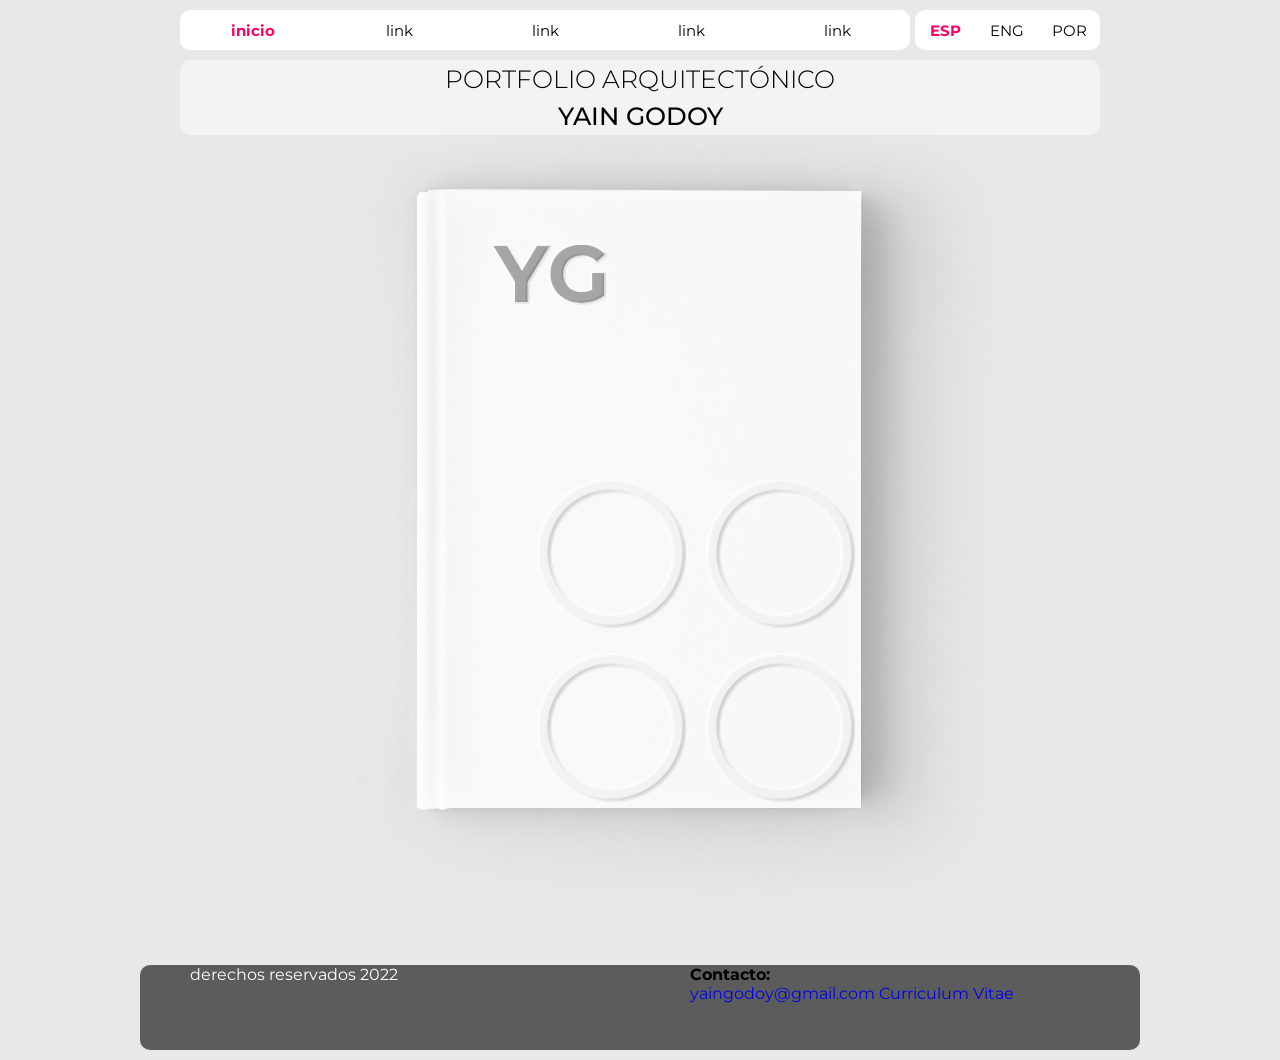
<file: index.html>
<!DOCTYPE html>
<html lang="en">
<head>
    <meta charset="UTF-8">
    <meta http-equiv="X-UA-Compatible" content="IE=edge">
    <meta name="viewport" content="width=device-width, initial-scale=1.0">
    <title>Portfolio Yain</title>
    <link rel="stylesheet" href="css/estilo.css" media="">
    <link rel="preconnect" href="https://fonts.googleapis.com">
    <link rel="preconnect" href="https://fonts.gstatic.com" crossorigin>
    <link href="https://fonts.googleapis.com/css2?family=Montserrat:wght@300;400;500;700&display=swap" rel="stylesheet">
</head>
<body>
    <header>
        <nav>
            <a href="index.html"><h2 class="active">inicio</h2></a>
            <a href="link1es.html"><h2>link</h2></a>
            <a href="link2es.html"><h2>link</h2></a>
            <a href="link3es.html"><h2>link</h2></a>
            <a href="link4es.html"><h2>link</h2></a>
        </nav>
        <div id="lang">
            <a href="index.html"><h2 class="active">ESP</h2></a>
            <a href="homeen.html"><h2>ENG</h2></a>
            <a href="homebr.html"><h2>POR</h2></a>
        </div>
    </header>
    <div id="container">
        <div class="sub-header">
            <h3>PORTFOLIO ARQUITECTÓNICO</h3>
            <h1>YAIN GODOY</h1>
        </div>
        <div class="cuerpo" >
            <div></div>
            <section>
                <div></div>
                <div></div>
                <div></div>
                <div class="selector">
                    <div class="circulo"></div>
                    <div class="circulo"></div>
                    <div class="circulo"></div>
                    <div class="circulo"></div>
                </div>
                
            </section>
            <div></div>
        </div>
    </div>
    <footer>
        <section class="pie">
            <p>derechos reservados 2022</p>
            <section class="floatright">
                <h4>Contacto:</h4>
                <a href="mailto:yaingodoy@gmail.com">yaingodoy@gmail.com</a>
                <a href="resouces/CV-Yain.pdf">Curriculum Vitae</a>
            </section>
        </section>
    </footer>
</body>
</html>
</file>
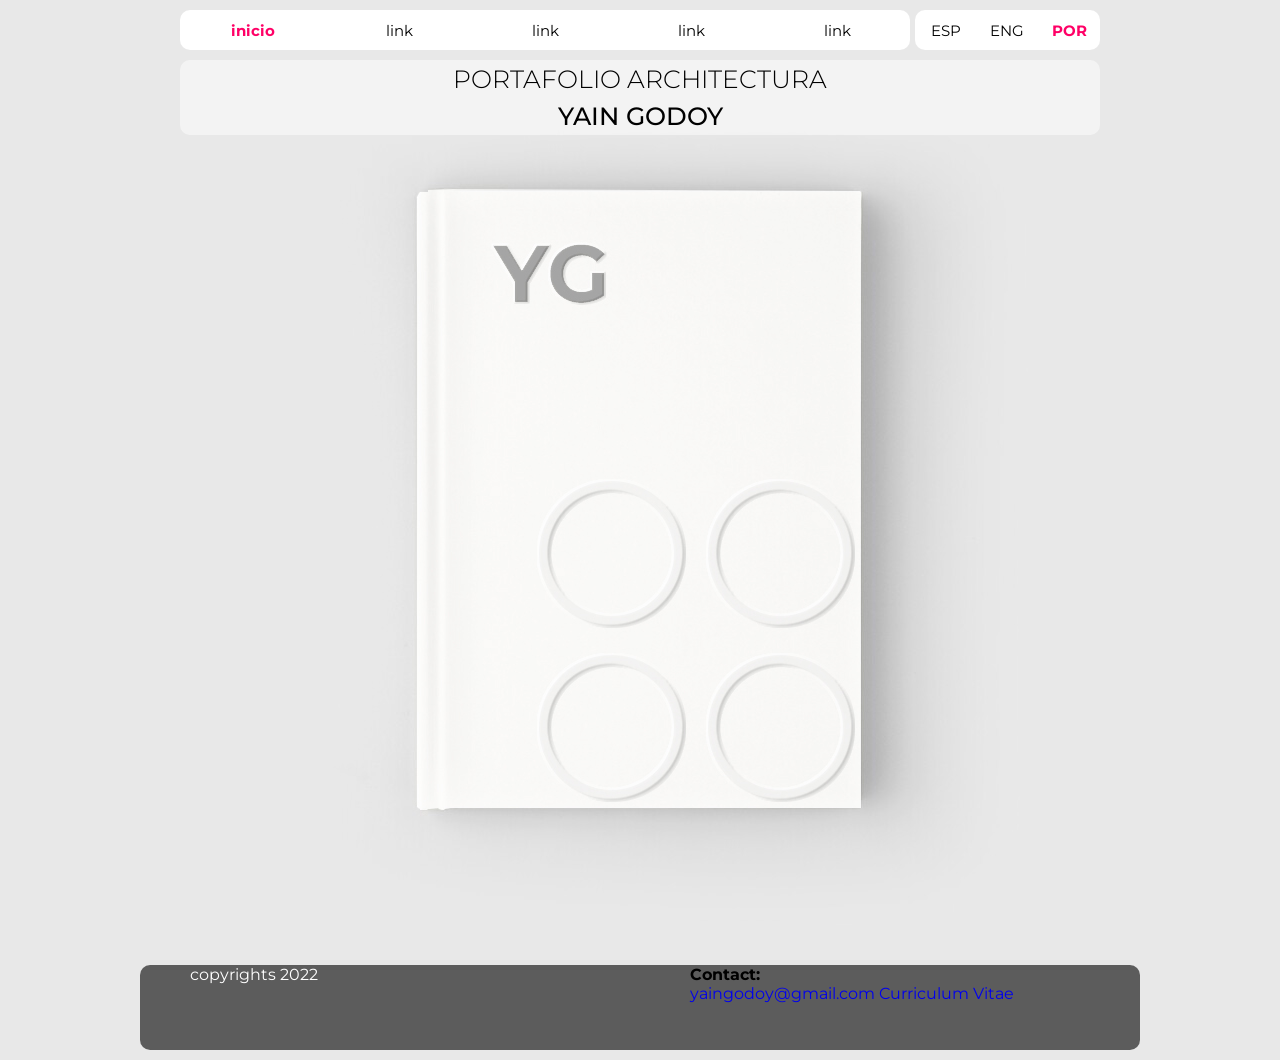
<file: homebr.html>
<!DOCTYPE html>
<html lang="en">
<head>
    <meta charset="UTF-8">
    <meta http-equiv="X-UA-Compatible" content="IE=edge">
    <meta name="viewport" content="width=device-width, initial-scale=1.0">
    <title>Portfolio Yain</title>
    <link rel="stylesheet" href="css/estilo.css" media="">
    <link rel="preconnect" href="https://fonts.googleapis.com">
    <link rel="preconnect" href="https://fonts.gstatic.com" crossorigin>
    <link href="https://fonts.googleapis.com/css2?family=Montserrat:wght@300;400;500;700&display=swap" rel="stylesheet">
</head>
<body>
    <header>
        <nav>
            <a href="index.html"><h2 class="active">inicio</h2></a>
            <a href="link1es.html"><h2>link</h2></a>
            <a href="link2es.html"><h2>link</h2></a>
            <a href="link3es.html"><h2>link</h2></a>
            <a href="link4es.html"><h2>link</h2></a>
        </nav>
        <div id="lang">
            <a href="index.html"><h2>ESP</h2></a>
            <a href="homeen.html"><h2>ENG</h2></a>
            <a href="homebr.html"><h2 class="active">POR</h2></a>
        </div>
    </header>
    <div id="container">
        <div class="sub-header">
            <h3>PORTAFOLIO ARCHITECTURA</h3>
            <h1>YAIN GODOY</h1>
        </div>
        <div class="cuerpo" >
            <div></div>
            <section>
                <div></div>
                <div></div>
                <div></div>
                <div class="selector">
                    <div class="circulo"></div>
                    <div class="circulo"></div>
                    <div class="circulo"></div>
                    <div class="circulo"></div>
                </div>
                
            </section>
            <div></div>
        </div>
    </div>
    <footer>
        <section class="pie">
            <p>copyrights 2022</p>
            <section class="floatright">
                <h4>Contact:</h4>
                <a href="mailto:yaingodoy@gmail.com">yaingodoy@gmail.com</a>
                <a href="resouces/CV-Yain.pdf">Curriculum Vitae</a>
            </section>
        </section>
    </footer>
</body>
</html>
</file>
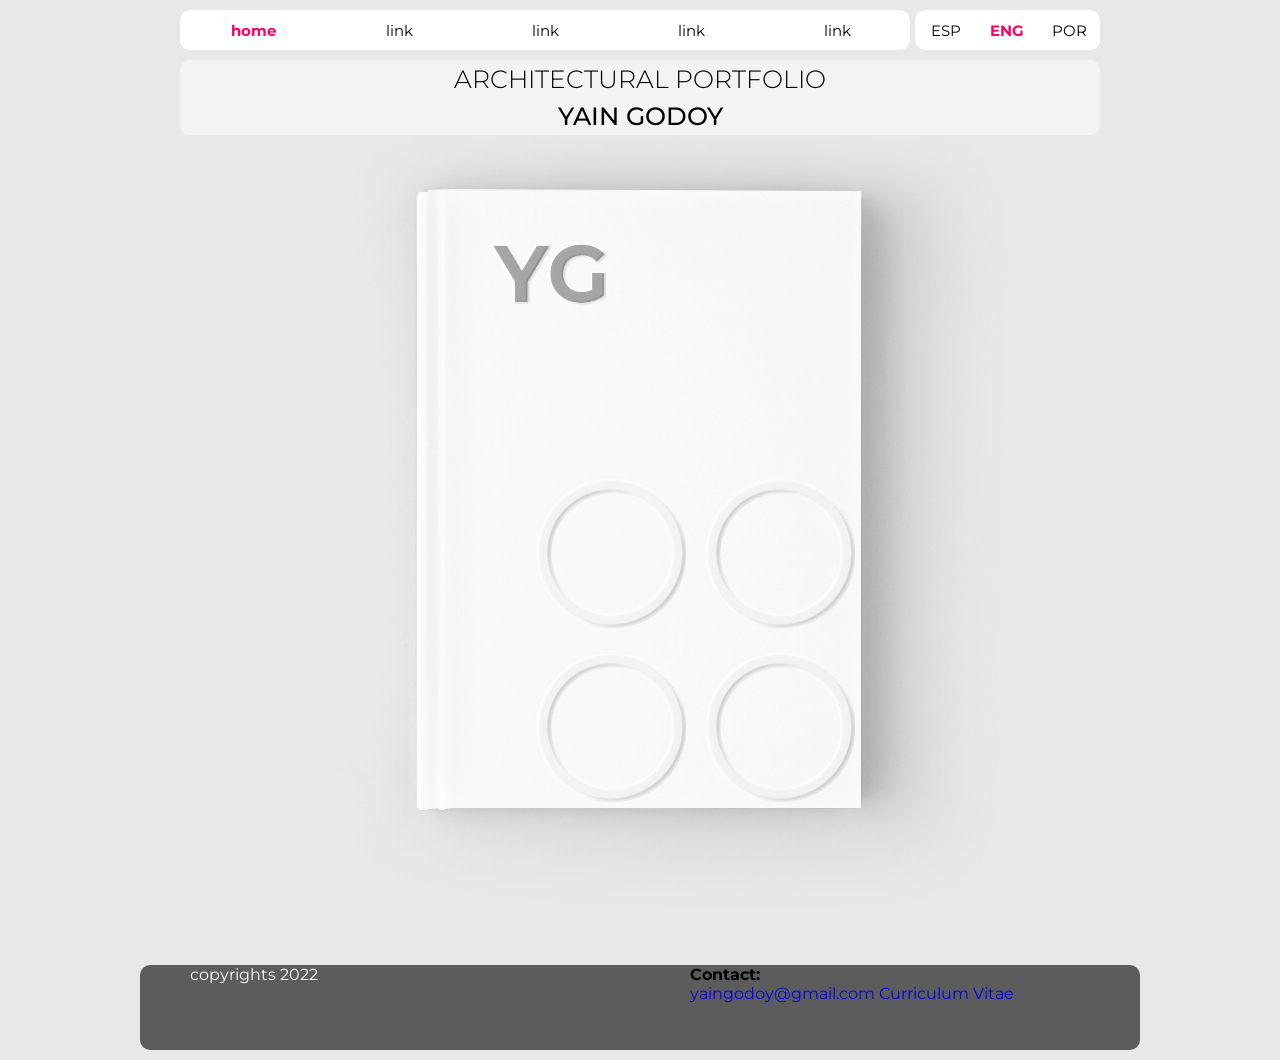
<file: homeen.html>
<!DOCTYPE html>
<html lang="en">
<head>
    <meta charset="UTF-8">
    <meta http-equiv="X-UA-Compatible" content="IE=edge">
    <meta name="viewport" content="width=device-width, initial-scale=1.0">
    <title>Portfolio Yain</title>
    <link rel="stylesheet" href="css/estilo.css" media="">
    <link rel="preconnect" href="https://fonts.googleapis.com">
    <link rel="preconnect" href="https://fonts.gstatic.com" crossorigin>
    <link href="https://fonts.googleapis.com/css2?family=Montserrat:wght@300;400;500;700&display=swap" rel="stylesheet">
</head>
<body>
    <header>
        <nav>
            <a href="index.html"><h2 class="active">home</h2></a>
            <a href="link1es.html"><h2>link</h2></a>
            <a href="link2es.html"><h2>link</h2></a>
            <a href="link3es.html"><h2>link</h2></a>
            <a href="link4es.html"><h2>link</h2></a>
        </nav>
        <div id="lang">
            <a href="index.html"><h2>ESP</h2></a>
            <a href="homeen.html"><h2 class="active">ENG</h2></a>
            <a href="homebr.html"><h2>POR</h2></a>
        </div>
    </header>
    <div id="container">
        <div class="sub-header">
            <h3>ARCHITECTURAL PORTFOLIO</h3>
            <h1>YAIN GODOY</h1>
        </div>
        <div class="cuerpo" >
            <div></div>
            <section>
                <div></div>
                <div></div>
                <div></div>
                <div class="selector">
                    <div class="circulo"></div>
                    <div class="circulo"></div>
                    <div class="circulo"></div>
                    <div class="circulo"></div>
                </div>
                
            </section>
            <div></div>
        </div>
    </div>
    <footer>
        <section class="pie">
            <p>copyrights 2022</p>
            <section class="floatright">
                <h4>Contact:</h4>
                <a href="mailto:yaingodoy@gmail.com">yaingodoy@gmail.com</a>
                <a href="resouces/CV-Yain.pdf">Curriculum Vitae</a>
            </section>
        </section>
    </footer>
</body>
</html>
</file>
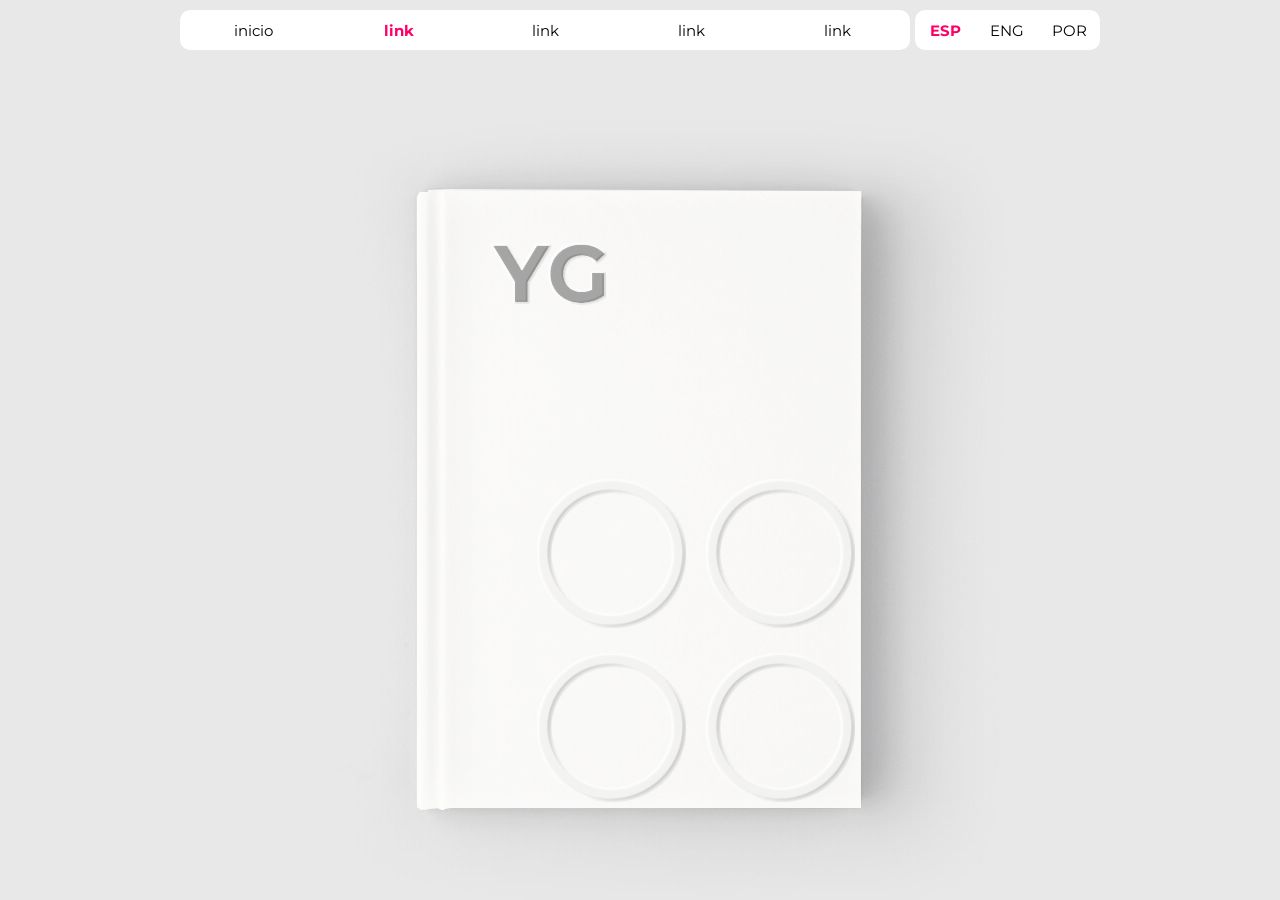
<file: link1es.html>
<!DOCTYPE html>
<html lang="en">
    <head>
        <meta charset="UTF-8">
        <meta http-equiv="X-UA-Compatible" content="IE=edge">
        <meta name="viewport" content="width=device-width, initial-scale=1.0">
        <title>Portfolio Yain</title>
        <link rel="stylesheet" href="css/estilo.css" media="">
        <link rel="preconnect" href="https://fonts.googleapis.com">
        <link rel="preconnect" href="https://fonts.gstatic.com" crossorigin>
        <link href="https://fonts.googleapis.com/css2?family=Montserrat:wght@300;400;500;700&display=swap" rel="stylesheet">
    </head>
    <body>
        <header>
            <nav>
                <a href="index.html"><h2>inicio</h2></a>
                <a href="link1es.html"><h2 class="active">link</h2></a>
                <a href="link2es.html"><h2>link</h2></a>
                <a href="link3es.html"><h2>link</h2></a>
                <a href="link4es.html"><h2>link</h2></a>
            </nav>
            <div id="lang">
                <a href="index.html"><h2 class="active">ESP</h2></a>
                <a href="homeen.html"><h2>ENG</h2></a>
                <a href="homebr.html"><h2>POR</h2></a>
            </div>
        </header>
</body>
</html>
</file>
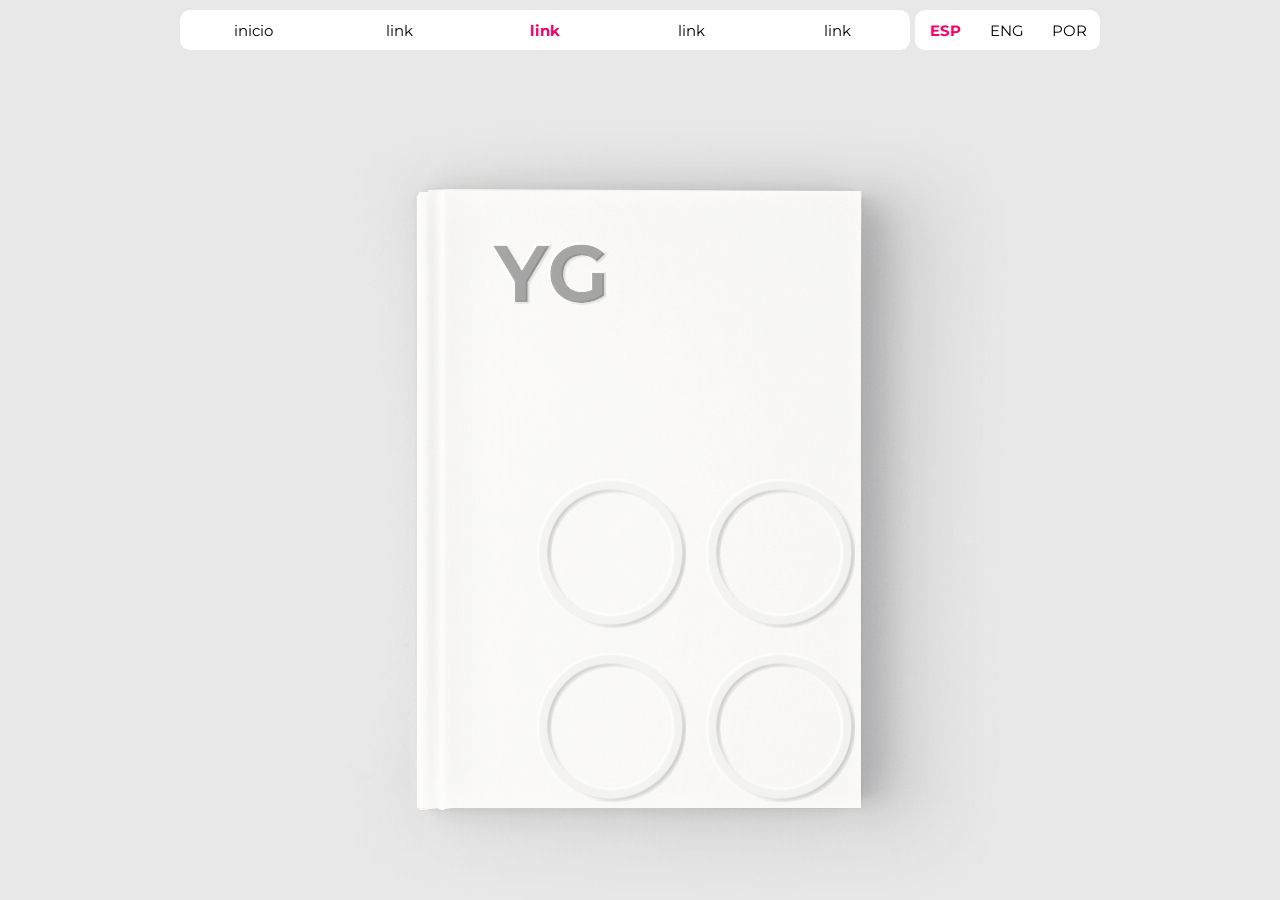
<file: link2es.html>
<!DOCTYPE html>
<html lang="en">
    <head>
        <meta charset="UTF-8">
        <meta http-equiv="X-UA-Compatible" content="IE=edge">
        <meta name="viewport" content="width=device-width, initial-scale=1.0">
        <title>Portfolio Yain</title>
        <link rel="stylesheet" href="css/estilo.css" media="">
        <link rel="preconnect" href="https://fonts.googleapis.com">
        <link rel="preconnect" href="https://fonts.gstatic.com" crossorigin>
        <link href="https://fonts.googleapis.com/css2?family=Montserrat:wght@300;400;500;700&display=swap" rel="stylesheet">
    </head>
    <body>
        <header>
            <nav>
                <a href="index.html"><h2>inicio</h2></a>
                <a href="link1es.html"><h2>link</h2></a>
                <a href="link2es.html"><h2 class="active">link</h2></a>
                <a href="link3es.html"><h2>link</h2></a>
                <a href="link4es.html"><h2>link</h2></a>
            </nav>
            <div id="lang">
                <a href="index.html"><h2 class="active">ESP</h2></a>
                <a href="homeen.html"><h2>ENG</h2></a>
                <a href="homebr.html"><h2>POR</h2></a>
            </div>
        </header>
</body>
</html>
</file>
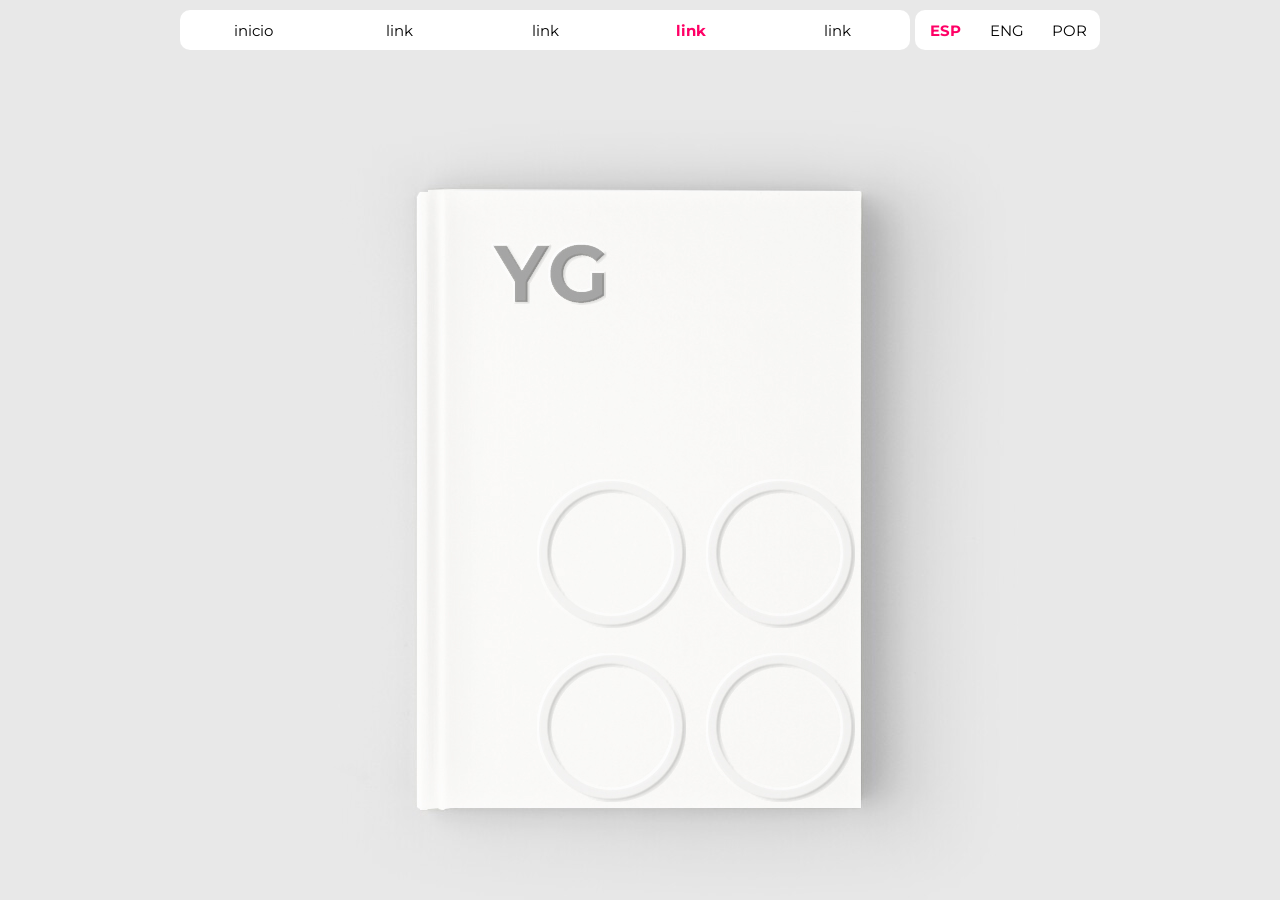
<file: link3es.html>
<!DOCTYPE html>
<html lang="en">
    <head>
        <meta charset="UTF-8">
        <meta http-equiv="X-UA-Compatible" content="IE=edge">
        <meta name="viewport" content="width=device-width, initial-scale=1.0">
        <title>Portfolio Yain</title>
        <link rel="stylesheet" href="css/estilo.css" media="">
        <link rel="preconnect" href="https://fonts.googleapis.com">
        <link rel="preconnect" href="https://fonts.gstatic.com" crossorigin>
        <link href="https://fonts.googleapis.com/css2?family=Montserrat:wght@300;400;500;700&display=swap" rel="stylesheet">
    </head>
    <body>
        <header>
            <nav>
                <a href="index.html"><h2>inicio</h2></a>
                <a href="link1es.html"><h2>link</h2></a>
                <a href="link2es.html"><h2>link</h2></a>
                <a href="link3es.html"><h2 class="active">link</h2></a>
                <a href="link4es.html"><h2>link</h2></a>
            </nav>
            <div id="lang">
                <a href="index.html"><h2 class="active">ESP</h2></a>
                <a href="homeen.html"><h2>ENG</h2></a>
                <a href="homebr.html"><h2>POR</h2></a>
            </div>
        </header>
</body>
</html>
</file>
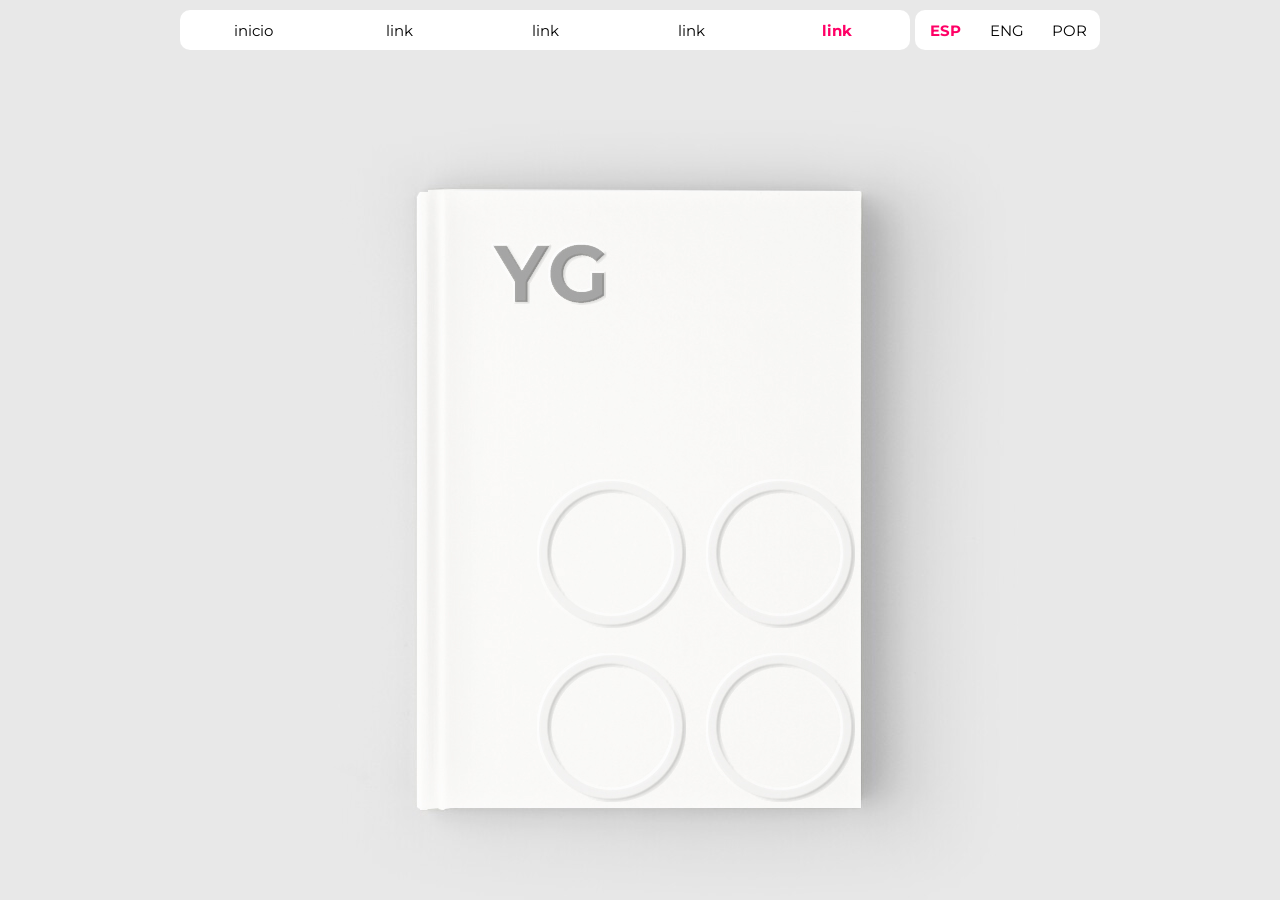
<file: link4es.html>
<!DOCTYPE html>
<html lang="en">
    <head>
        <meta charset="UTF-8">
        <meta http-equiv="X-UA-Compatible" content="IE=edge">
        <meta name="viewport" content="width=device-width, initial-scale=1.0">
        <title>Portfolio Yain</title>
        <link rel="stylesheet" href="css/estilo.css" media="">
        <link rel="preconnect" href="https://fonts.googleapis.com">
        <link rel="preconnect" href="https://fonts.gstatic.com" crossorigin>
        <link href="https://fonts.googleapis.com/css2?family=Montserrat:wght@300;400;500;700&display=swap" rel="stylesheet">
    </head>
    <body>
        <header>
            <nav>
                <a href="index.html"><h2>inicio</h2></a>
                <a href="link1es.html"><h2>link</h2></a>
                <a href="link2es.html"><h2>link</h2></a>
                <a href="link3es.html"><h2>link</h2></a>
                <a href="link4es.html"><h2 class="active">link</h2></a>
            </nav>
            <div id="lang">
                <a href="index.html"><h2 class="active">ESP</h2></a>
                <a href="homeen.html"><h2>ENG</h2></a>
                <a href="homebr.html"><h2>POR</h2></a>
            </div>
        </header>
</body>
</html>
</file>
<file: css/estilo.css>
*{
    margin: 0;
    padding: 0;
    text-decoration:none;
    list-style:none;
    width: 100%;
    border-spacing: 0px
}

html{
    font-family: 'Montserrat', sans-serif;
}

h1{
    text-align: center;
    font-weight: 500;
    color: black;
    font-size: 25px;
}

h2{
    text-align: center;
    font-weight: 400;
    color: black;
    font-size: 15px;
}

h3{
    text-align: center;
    font-weight: 300;
    color: black;
    font-size: 25px;
}

.active{
    font-weight: 700;
    color: #ff0066;
}
.center{
    max-width: 1000px;
    margin: 0 auto;
}

.inline-block{
    display:inline-block
}

body {
    margin: 0 auto;
    background:url(../img/cover2.jpg);
    background-repeat: no-repeat;
    background-position:top center;
    max-width: 1000px;
    background-color: #e8e8e8;
}

header{
    font-size: 14;
    max-width: 1000px;
    height: 60px;
    /* background-color:rgba(255,255,255,1); */
    display: grid;
    grid-template-columns: 775px 225px;
}

nav { 
    transition: box-shadow .2s ease;
    margin: 10px 0px 10px 40px;
    padding: 0;
    max-width: 730px;
    height: 40px;
    align-items: center;
    background-color:rgb(255, 255, 255);
    border-radius: 10px;
    display: grid;
    grid-template-columns: repeat(5,1fr);
}

nav:hover{
    box-shadow: 0 0 7px rgba(0,0,0,.3);
}

#lang {
    transition: box-shadow .2s ease;
    margin: 10px 40px 10px 0px;
    padding: 0;
    width: auto;
    height: 40px;
    background-color:rgb(255, 255, 255);
    border-radius: 10px;
    display: grid;
    grid-template-columns: repeat(3,1fr);
}

#lang:hover{
    box-shadow: 0 0 7px rgba(0,0,0,.3);
}

div{
    align-items: center;
    /* background-color: rgba(0,0,0,.1); */
}

#container{
    align-items: center;
    height: 855px;
    /* background-color:rgba(0, 255, 0,.1); */
    display: grid;
    grid-template-rows: 75px 673px 107px ;
    /* background-color: rgba(0, 0, 0, .05); */
}

div .sub-header{
    align-items: center;
    margin: 0px 40px;
    height: 75px;
    width: auto;
    border-radius: 10px;
    background-color:rgba(255, 255, 255,.5);
    display: grid;
    grid-template-rows: auto;
}

.cuerpo{
    display: grid;
    margin-top: 50;
    grid-template-rows: 673px;
    grid-template-columns: 278px 444px 1fr;
    /* background-color:rgba(0, 0, 0, .1); */
}

div section{
    transition: box-shadow 1s ease-in-out;
    width: 444px;
    margin-top: 54px;
    height: 615px;
    /* border: solid 1px black ; */
    display: grid;
    grid-template-columns: 131px 1fr;
    grid-template-rows: 285px 1fr;
    /* background-color:rgba(255, 0, 0, .1); */
}

div section:hover{
    box-shadow: 0 0 200px rgba(0,0,0,.4);
}
div .circulo{
    transition: background-color 1s ease-out;
    align-items: unset;
    text-align: center;
    border-radius: 100px;
    width: 126px;
    height: 126px;
    /* background-color: rgba(0, 0, 255, .1); */
}

div .circulo:hover{
    background-color: rgba(182, 164, 0,.5);
}
.selector{
    display: grid;
    grid-template-columns: 1fr 1fr;
    grid-template-rows: 1fr 1fr;
    row-gap:22px;
    column-gap: 23px;
}

footer {
    max-width: 1000px;
    height: 85px;
    background-color:rgba(0,0,0,.6);
    border-radius: 10px;
    margin-bottom: 10px;
}

.pie{
    margin:50px;
    display: grid;
    grid-template-columns: 1fr 1fr;
}

.floatright {
    justify-items: center;
    align-items: center;
}

footer p{
    color: white;
}
</file>
